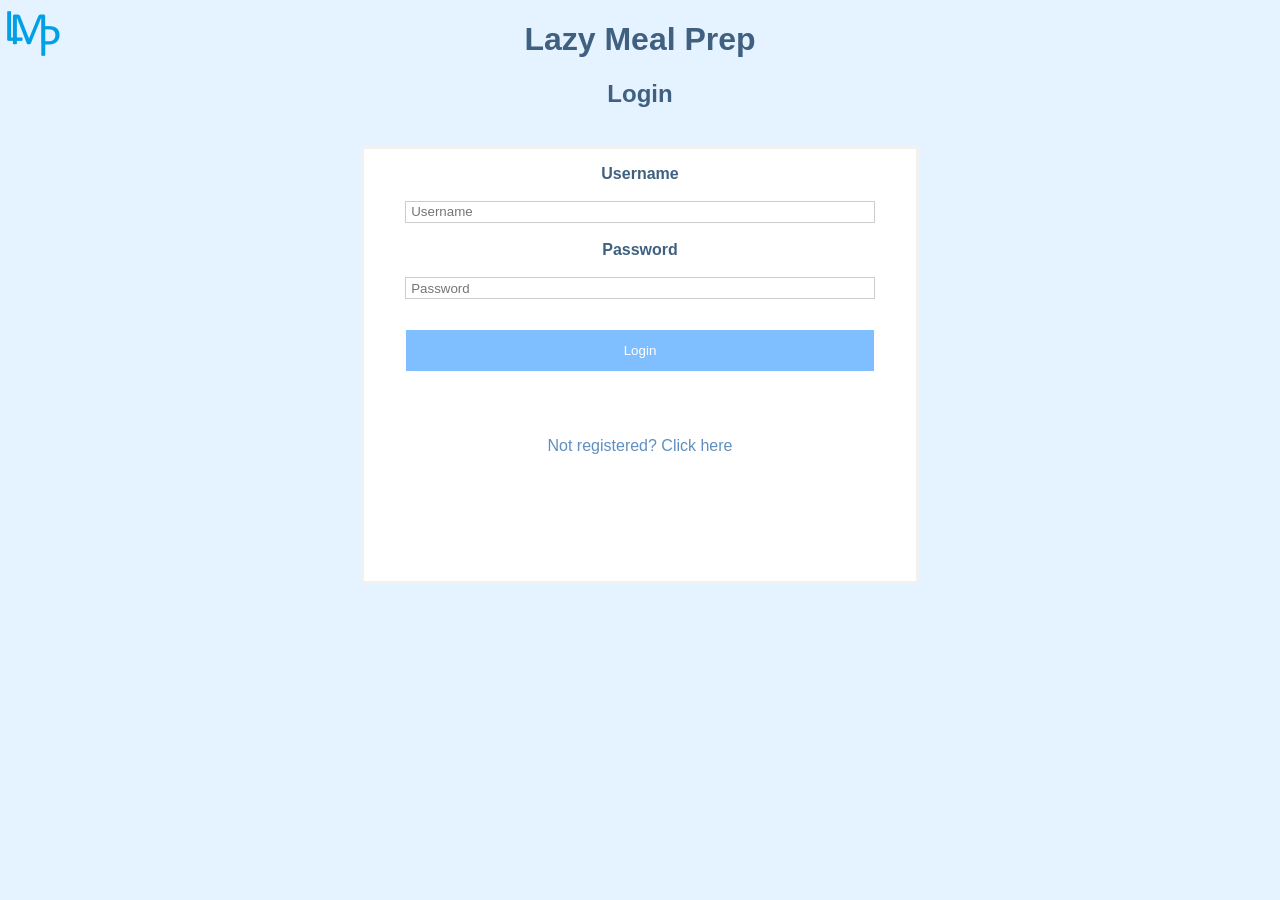
<file: frontend/login.html>
<!DOCTYPE html>
<html lang="en">
<head>
  <style> .container {display: none;} </style>
  <meta charset="utf-8" />
  <title>Login</title>
  <script src="https://ajax.googleapis.com/ajax/libs/jquery/3.4.1/jquery.min.js"></script>
  <script src="cookies.js"></script>
  <script src="login.js"></script>
  <link rel="stylesheet" type= "text/css" href="login.css">
</head>
<body>
  <h1>Lazy Meal Prep</h1>
  <h2>Login</h2><br>
  <div id="loginContent" class="container">
    <label><b>Username</b></label><br>
    <input id="loginUser" type="text" placeholder="Username" required><br>
    <label><b>Password</b></label><br>
    <input id="loginPassword" type="password" placeholder="Password" required><br>
    <button type="submit" id="loginButton">Login</button><br>
    <div id="message" class="message"> </div>
    <a id="registerSwitch" class="smessage">Not registered? Click here</a>
  </div>
  <div id="registerContent" class="container">
    <label><b>Username</b></label><br>
    <input id="regUser" type="text" placeholder="Username" required><br>
    <label><b>Password</b></label><br>
    <input id="regPassword" type="password" placeholder="Password" required><br>
    <label><b>Email</b></label><br>
    <input id="regEmail" type="text" placeholder="Email" required><br>
    <button type="submit" id="regButton">Register</button><br>
    <div id="regmessage" class="message"> </div>
    <a id="loginSwitch" class="smessage">Already registered? Click here</a>
  </div>
  <img src="favicon.ico" id="logo" width="64" height="64">
  <script src="https://ajax.googleapis.com/ajax/libs/jquery/3.4.1/jquery.min.js"></script>
  <script src="cookies.js"></script>
  <script src="login.js"></script>
</body>
</html>
</file>
<file: frontend/login.css>
/*
dark: #406080;
off white: #E5F2FF;
*/

html {
  background-color: #E5F2FF;
  font-family: sans-serif;
  color: #406080;
  text-align: center;
}

.container {
  background-color: #FFFFFF;
  margin: 0 auto;
  width: 520px;
  height: 400px;
  padding: 16px;
  flex-direction: column;
  border: 3px solid #f1f1f1;
}

input {
  width: 88%;
  align-self: center;
  padding: 0.5% 1%;
  border: 1px solid #ccc;
}

label {
  align-self: center;
}

button {
  color: white;
  background-color: #80bfff;
  padding: 2.5% 5%;
  margin: 2.5% 5%;
  width: 90%;
  align-self: center;
  border: none;
  cursor: pointer;
}

button:hover {
  opacity: 0.8;
}

.smessage, .message {
  min-height: 20px;
  padding: 5px;
  align-self: center;
}

.smessage {
  cursor: pointer;
  color: #608FBF;
}

.message {
  color: #FF9F99;
}

#logo {
  position: absolute;
  top: 0;
  left: 0;
  margin: 0;
  padding: 0;
}
</file>
<file: frontend/main.css>
/*
dark: #406080;
off white: #E5F2FF;
*/

html, body {
  margin: 0;
  height: 100%;
  background-color: #E5F2FF;
  font-family: sans-serif;
  color: #406080;
  text-align: center;
}

.container {
  background-color: #FFFFFF;
  margin: 0 auto;
  width: 520px;
  height: 400px;
  padding: 16px;
  flex-direction: column;
  border: 1px solid #406080;
}

input {
  width: 88%;
  align-self: center;
  padding: 0.5% 1%;
  border: 1px solid #ccc;
}

label {
  align-self: center;
}

.headerButton {
  min-width: 80px;
  width: auto;
  height: 100%;
  align-self: flex-end;
}

button {
  color: white;
  background-color: #80bfff;
  border: 1px solid #406080;
  cursor: pointer;
}

button:hover {
  opacity: 0.8;
  border: none;
}

#header {
  border: 1px solid #406080;
  z-index: 1;
  position: fixed;
  display: flex;
  justify-content: flex-end;
  top: 0;
  right: 0;
  height: 60px;
  width: auto;
}

#mainWindow {
  display: flex;
  position: fixed;
  top: 0;
  margin: 0;
  padding: 0;
  height: 100%;
  width: 100%;
}

#leftSide {
  border: 1px solid #406080;
  display: flex;
  flex-direction: column;
  min-width: 200px;
  min-height: 200px;
  height: 100%;
  width: 40%;
}

#listHead {
  flex-shrink: 0;
}

#listBody {
  display: flex;
  flex-direction: column;
  overflow-y: auto;
  align-items: center;
}

#rightSide {
  align-self: flex-end;
  display: flex;
  height: 100%;
  width: 60%;
  border: 1px solid #406080;
}

#modalBackground {
  display: none; /* Hidden by default */
  position: fixed; /* Stay in place */
  z-index: 2; /* Sit on top */
  left: 0;
  top: 0;
  width: 100%; /* Full width */
  height: 100%; /* Full height */
  overflow: auto; /* Enable scroll if needed */
  background-color: rgb(0,0,0); /* Fallback color */
  background-color: rgba(0,0,0,0.4); /* Black w/ opacity */
}

#dynModal {
  background-color: #fefefe;
  margin: 15% auto; /* 15% from the top and centered */
  padding: 20px;
  border: 1px solid #406080;
  width: 80%; /* Could be more or less, depending on screen size */
}

#accountDeleteButton {
  background-color: #FF9F99;
  color: #406080;
  margin: 16px;
  padding: 8px;
}

#newRecipeButton {
  border: 1px solid #406080;
  width: 100%;
  padding:8px;
  height: 60px;
}

#logo {
  position: absolute;
  bottom: 0;
  right: 0;
  margin: 0;
  padding: 0;
}

.ingredientForm {
  height: auto;
  width: auto;
  padding: 2px;
  margin: 2px;
}

#CNRMessage {
  color: #FF9F99;
  min-height: 20px;
  padding: 5px;
  align-self: center;
}

.deleteButtonList {
  background-color: #FF9F99;
  color: #406080;
}

.dynRecipe {
  background-color: #608FBF;
  width: calc(100% - 10px);
  height: 30px;
  border: 1px, solid, black;
  cursor: pointer;
  margin: 10px;
  margin-bottom: 4px;
  padding: 4px;
  color: #E5F2FF;
}
</file>
